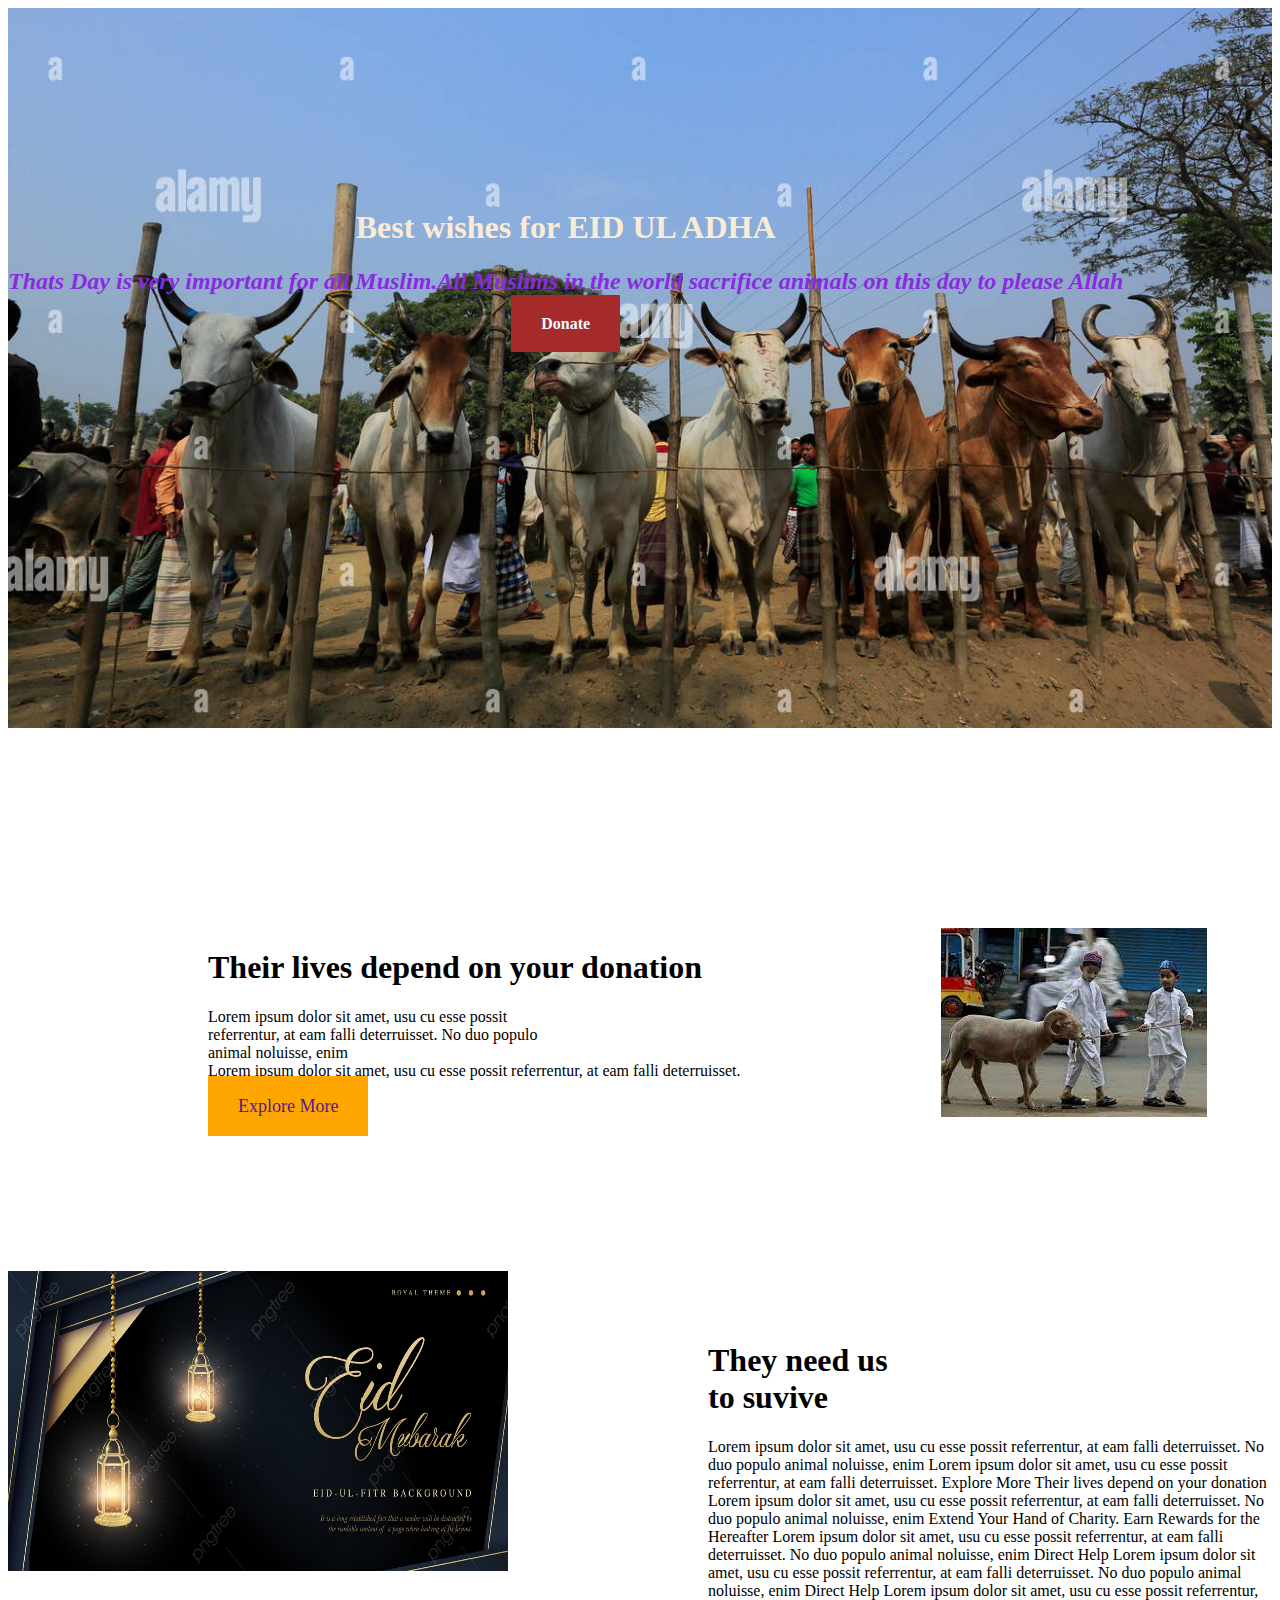
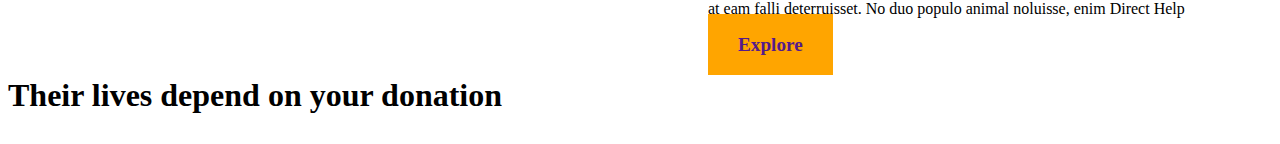
<file: index.html>
<!DOCTYPE html>
<html lang="en">
<head>
    <meta charset="UTF-8">
    <meta http-equiv="X-UA-Compatible" content="IE=edge">
    <meta name="viewport" content="width=device-width, initial-scale=1.0">
    <title>Eid-ul-adha</title>
    <link rel="stylesheet" href="style.css">
</head>
<body>
   <section id="banner">
        <div class="banner-text"><h1>Best wishes for EID UL ADHA</h1>
            <h2>Thats Day is very important for all Muslim.All Muslims in the world sacrifice animals on this day to please Allah</h2>
            <a href="">Donate</a>
          
    </section>
    <section class="flex">
        <div>
            <h1>
                Their lives depend on
                your donation
            </h1>
            <p>
                Lorem ipsum dolor sit amet, usu cu esse possit <br>
                referrentur, at eam falli deterruisset. No duo populo <br>
                animal noluisse, enim <br>
                Lorem ipsum dolor sit amet, usu cu esse possit
                referrentur, at eam falli deterruisset.
            </p>
            <a href="">Explore More</a>
        </div>
        <div>
            <img src="images/download.jpg" alt="">
        </div>
    </section>
    <section>
        <div class="picture">
            <img src="images/pngtree-eid-mubarak-background-picture-image_1159654.jpg" alt="">
        </div>
        <div class="text">
                <h1>They need us <br>
                to suvive</h1>
                <p>Lorem ipsum dolor sit amet, usu cu esse possit
                    referrentur, at eam falli deterruisset. No duo populo
                    animal noluisse, enim
                    Lorem ipsum dolor sit amet, usu cu esse possit
                    referrentur, at eam falli deterruisset.
                    Explore More
                    Their lives depend on
                    your donation
                    Lorem ipsum dolor sit amet, usu cu esse possit referrentur, at eam falli
                    deterruisset. No duo populo animal noluisse, enim
                    Extend Your Hand of Charity. Earn
                    Rewards for the Hereafter
                    Lorem ipsum dolor sit amet, usu cu esse possit referrentur, at eam falli
                    deterruisset. No duo populo animal noluisse, enim
                    Direct Help
                    Lorem ipsum dolor sit amet, usu
                    cu esse possit referrentur, at
                    eam falli deterruisset. No duo
                    populo animal noluisse, enim
                    Direct Help
                    Lorem ipsum dolor sit amet, usu
                    cu esse possit referrentur, at
                    eam falli deterruisset. No duo
                    populo animal noluisse, enim
                    Direct Help</p>
                    <a href="">Explore</a>
        </div>
    </section>
    <section>
        <div>
            <h1>Their lives depend on
                your donation</h1>
        </div>
    </section>
    
</body>
</html>
</file>
<file: style.css>
#banner{
    background: url(images/cattles-at-the-baishmouja-haat-on-the-banks-of-meghna-river-at-brahmanbarias-nabinagar-upazila-bangladesh-J0HD2C.jpg);
    background-size: cover;
    background-position: center;
    height: 80vh;
}
.banner-text{
    text-align: center;
    padding-top: 180px;
    font-weight: bolder;
    
}
.banner-text h1{
    color: antiquewhite;
    font-size: xx-large;
}
.banner-text h2{
    color: blueviolet;
    font-style: italic;
}
.banner-text a{
    background-color: brown;
    background-size: 50px;
    color: aliceblue;
    text-decoration: none;
    padding: 20px 30px ;
    
    
}
.flex{
    display: flex;
    margin-top: 200px;
    margin-left: 200px;
}
.flex img{
   margin-left: 200px;
}
.flex a{
    padding: 20px 30px;
    background-color: orange;
    text-decoration: none;
    font-size: large;
    
}
.picture img{
    margin-top: 150px;
    width: 500px;
    height: 300px;
}
section{
    display: flex;
   
}
.text{
    margin-top: 200px;
    margin-left: 200px;
}
.text a{
    text-decoration: none;
    padding: 20px 30px;
    background-color: orange;
    font-size: larger;
    font-weight: 900;
}
</file>
